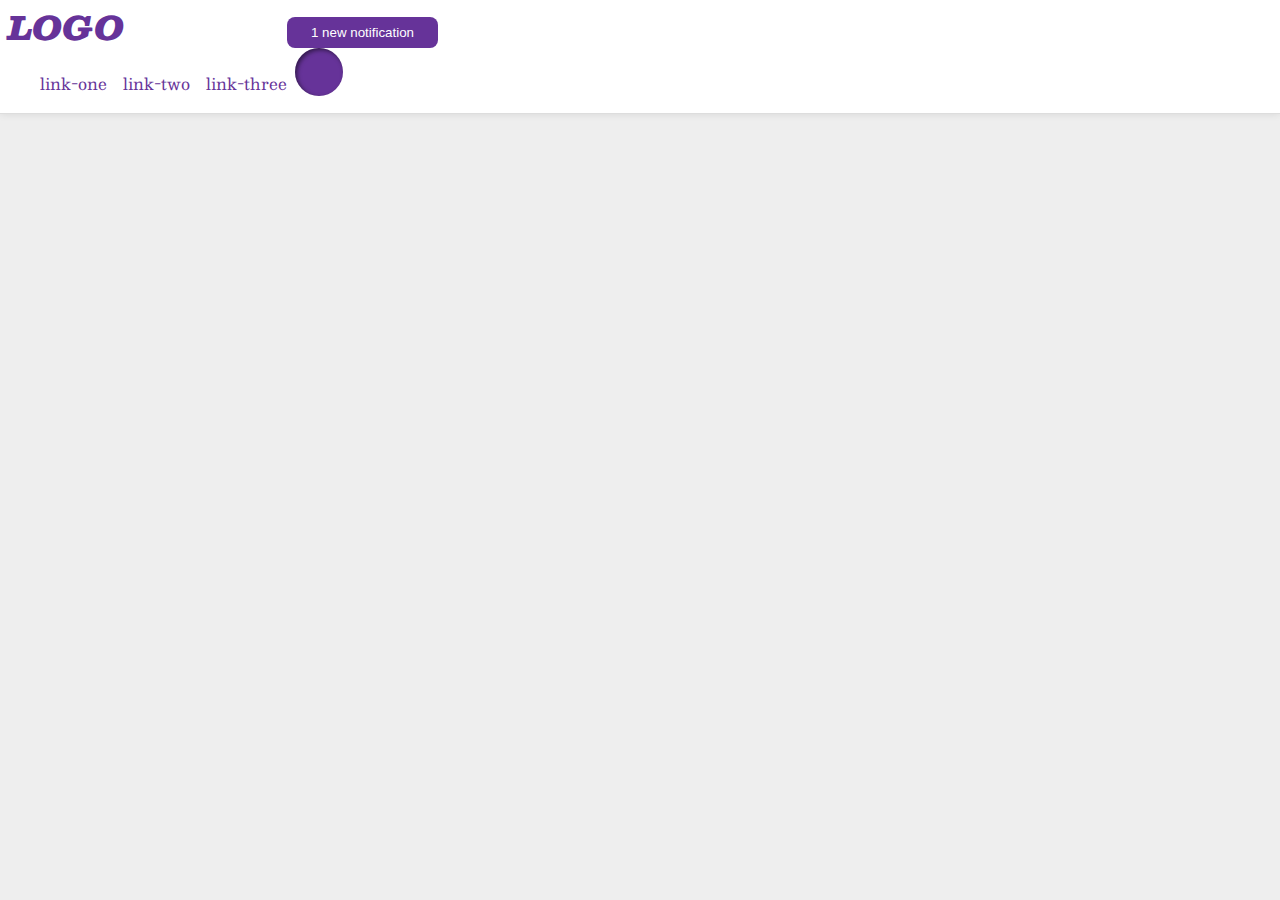
<file: foundations/flex/03-flex-header-2/index.html>
<!DOCTYPE html>
<html lang="en">
  <head>
    <meta charset="UTF-8">
    <meta http-equiv="X-UA-Compatible" content="IE=edge">
    <meta name="viewport" content="width=device-width, initial-scale=1.0">
    <title>Flex Header 2</title>
    <link rel="stylesheet" href="style.css">
  </head>
  <body>
    <div class="header">
      <div class="left-side">
      <div class="logo">
        LOGO
      </div>
      <ul class="links">
        <li><a href="https://google.com">link-one</a></li>
        <li><a href="https://google.com">link-two</a></li>
        <li><a href="https://google.com">link-three</a></li>
      </ul>
      </div>
      <div class="right-side">
      <button class="notifications">
        1 new notification
      </button>
      <div class="profile-image"></div>
      </div>
    </div>
  </body>
</html>
</file>
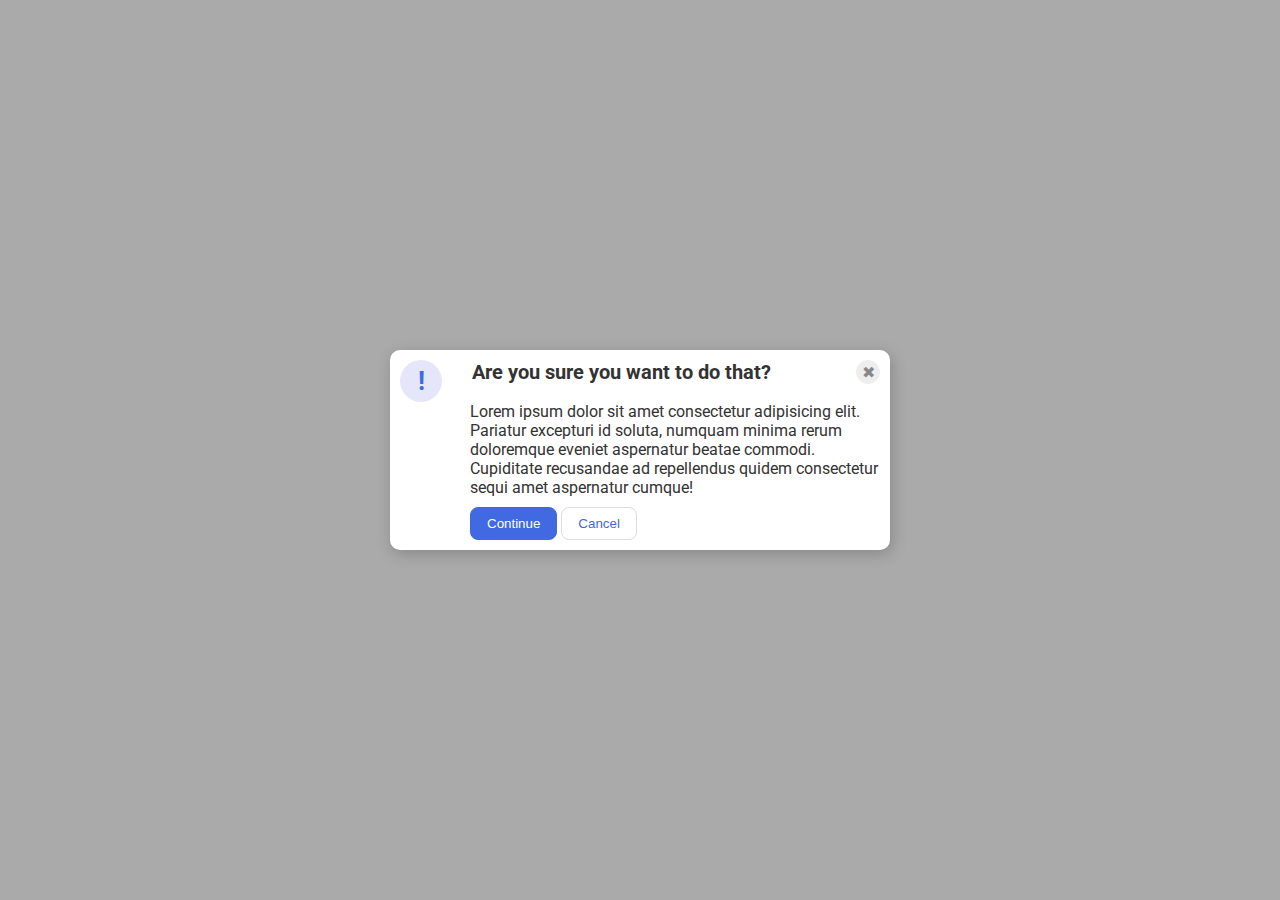
<file: foundations/flex/05-flex-modal/index.html>
<!DOCTYPE html>
<html lang="en">
  <head>
    <meta charset="UTF-8">
    <meta http-equiv="X-UA-Compatible" content="IE=edge">
    <meta name="viewport" content="width=device-width, initial-scale=1.0">
    <link rel="stylesheet" href="style.css">
    <title>Modal</title>
  </head>
  <body>
    <div class="modal">
      <div class=" section">
      <div class="icon">!</div>
      <div class="header">Are you sure you want to do that?</div>
      <button class="close-button">✖</button>
      </div>
      <div class="text">Lorem ipsum dolor sit amet consectetur adipisicing elit. Pariatur excepturi id soluta, numquam minima rerum doloremque eveniet aspernatur beatae commodi. Cupiditate recusandae ad repellendus quidem consectetur sequi amet aspernatur cumque!</div>
      <button class="continue">Continue</button>
      <button class="cancel">Cancel</button>
    </div>
  </body>
</html>
</file>
<file: foundations/flex/03-flex-header-2/style.css>
/* this is some magical font-importing.  
you'll learn about it later. */
@import url('https://fonts.googleapis.com/css2?family=Besley:ital,wght@0,400;1,900&display=swap');

body {
  margin: 0;
  background: #eee;
  font-family: Besley, serif;
}

.header {
  background: white;
  border-bottom: 1px solid #ddd;
  box-shadow: 0 0 8px rgba(0,0,0,.1);
  display: flex;
  align-items: center;
}

.profile-image {
  background: rebeccapurple;
  box-shadow: inset 2px 2px 4px rgba(0,0,0,.5);
  border-radius: 50%;
  width: 48px;
  height: 48px;
  margin-right: 16px;
  margin-left: 8px;
}

.logo {
  color: rebeccapurple;
  font-size: 32px;
  font-weight: 900;
  font-style: italic;
  margin-left: 8px;
  margin-right: 16px
  
}

button {
  border: none;
  border-radius: 8px;
  background: rebeccapurple;
  color: white;
  padding: 8px 24px;
}

a {
  /* this removes the line under our links */
  text-decoration: none;
  color: rebeccapurple;
}

ul {
  list-style-type: none;
  display: flex;
  margin-right: auto;
  gap: 16px;
}
</file>
<file: foundations/flex/05-flex-modal/style.css>
@import url('https://fonts.googleapis.com/css2?family=Roboto:wght@400;700&display=swap');

html, body {
  height: 100%;
}

body {
  font-family: Roboto, sans-serif;
  margin: 0;
  background: #aaa;
  color: #333;
  /* I'll give you this one for free lol */
  display: flex;
  align-items: center;
  justify-content: center;
}

.modal {
  background: white;
  width: 480px;
  border-radius: 10px;
  box-shadow: 2px 4px 16px rgba(0,0,0,.2);
  padding: 10px;

}

.icon {
  color: royalblue;
  font-size: 26px;
  font-weight: 700;
  background: lavender;
  width: 42px;
  height: 42px;
  border-radius: 50%;
  display: flex;
  align-items: center;
  justify-content: center;
}

.close-button {
  background: #eee;
  border-radius: 50%;
  color: #888;
  font-weight: 400;
  font-size: 16px;
  height: 24px;
  width: 24px;
  display: flex;
  align-items: center;
  justify-content: center;
  border: 1px solid #eee;
  padding: 0;
  margin-left: auto;
}

button {
  cursor: pointer;
  padding: 8px 16px;
  border-radius: 8px;
}

button.continue {
  background: royalblue;
  border: 1px solid royalblue;
  color: white;
  margin-left: 70px;
}

button.cancel {
  background: white;
  border: 1px solid #ddd;
  color: royalblue;
}

.section {
display: flex;
}
.header {
  font-weight: bold;
  font-size: 20px;
  margin-left: 30px;
  margin-bottom: 10px;
}
.text{
  margin-left: 70px;
  margin-bottom: 10px;
  margin-top: 0px;
}
</file>
